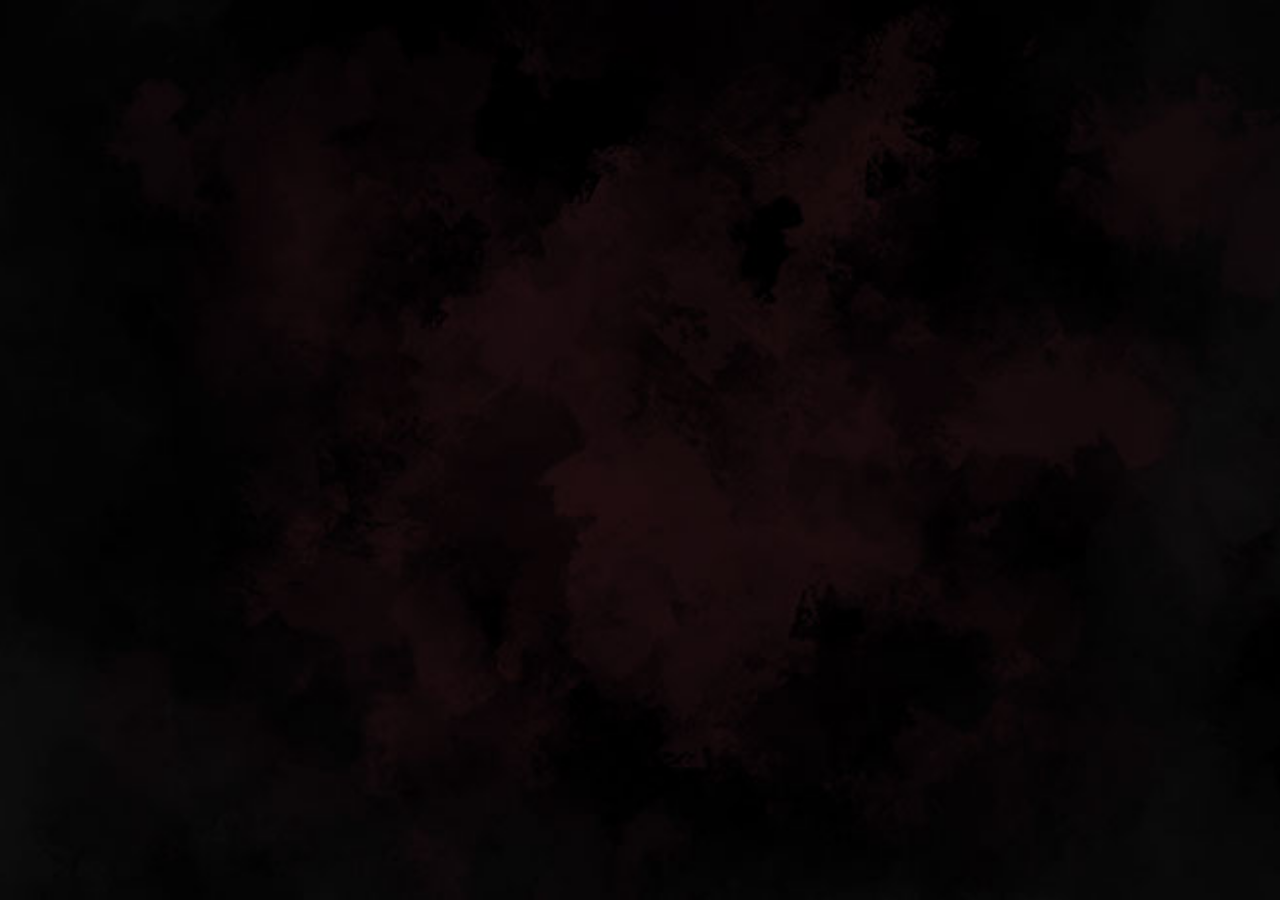
<file: phone/index.html>
<!DOCTYPE html>
<html class="nojs html css_verticalspacer" lang="en-US">
 <head>

  <meta http-equiv="Content-type" content="text/html;charset=UTF-8"/>
  <meta name="generator" content="2018.1.0.386"/>
  <meta name="viewport" content="width=380"/>
  
  <script type="text/javascript">
   // Update the 'nojs'/'js' class on the html node
document.documentElement.className = document.documentElement.className.replace(/\bnojs\b/g, 'js');

// Check that all required assets are uploaded and up-to-date
if(typeof Muse == "undefined") window.Muse = {}; window.Muse.assets = {"required":["museutils.js", "museconfig.js", "jquery.musepolyfill.bgsize.js", "jquery.watch.js", "require.js", "index.css"], "outOfDate":[]};
</script>
  
  <link rel="canonical" href="http://animationBeta.com/index.html"/>
  <title>Home</title>
  <!-- CSS -->
  <link rel="stylesheet" type="text/css" href="../css/site_global.css?crc=444006867"/>
  <link rel="stylesheet" type="text/css" href="css/index.css?crc=513648751" id="pagesheet"/>
   </head>
 <body class="museBGSize">

  <div class="clearfix" id="page"><!-- column -->
   <div class="verticalspacer" data-offset-top="0" data-content-above-spacer="0" data-content-below-spacer="570"></div>
  </div>
  <!-- Other scripts -->
  <script type="text/javascript">
   // Decide whether to suppress missing file error or not based on preference setting
var suppressMissingFileError = false
</script>
  <script type="text/javascript">
   window.Muse.assets.check=function(c){if(!window.Muse.assets.checked){window.Muse.assets.checked=!0;var b={},d=function(a,b){if(window.getComputedStyle){var c=window.getComputedStyle(a,null);return c&&c.getPropertyValue(b)||c&&c[b]||""}if(document.documentElement.currentStyle)return(c=a.currentStyle)&&c[b]||a.style&&a.style[b]||"";return""},a=function(a){if(a.match(/^rgb/))return a=a.replace(/\s+/g,"").match(/([\d\,]+)/gi)[0].split(","),(parseInt(a[0])<<16)+(parseInt(a[1])<<8)+parseInt(a[2]);if(a.match(/^\#/))return parseInt(a.substr(1),
16);return 0},f=function(f){for(var g=document.getElementsByTagName("link"),j=0;j<g.length;j++)if("text/css"==g[j].type){var l=(g[j].href||"").match(/\/?css\/([\w\-]+\.css)\?crc=(\d+)/);if(!l||!l[1]||!l[2])break;b[l[1]]=l[2]}g=document.createElement("div");g.className="version";g.style.cssText="display:none; width:1px; height:1px;";document.getElementsByTagName("body")[0].appendChild(g);for(j=0;j<Muse.assets.required.length;){var l=Muse.assets.required[j],k=l.match(/([\w\-\.]+)\.(\w+)$/),i=k&&k[1]?
k[1]:null,k=k&&k[2]?k[2]:null;switch(k.toLowerCase()){case "css":i=i.replace(/\W/gi,"_").replace(/^([^a-z])/gi,"_$1");g.className+=" "+i;i=a(d(g,"color"));k=a(d(g,"backgroundColor"));i!=0||k!=0?(Muse.assets.required.splice(j,1),"undefined"!=typeof b[l]&&(i!=b[l]>>>24||k!=(b[l]&16777215))&&Muse.assets.outOfDate.push(l)):j++;g.className="version";break;case "js":j++;break;default:throw Error("Unsupported file type: "+k);}}c?c().jquery!="1.8.3"&&Muse.assets.outOfDate.push("jquery-1.8.3.min.js"):Muse.assets.required.push("jquery-1.8.3.min.js");
g.parentNode.removeChild(g);if(Muse.assets.outOfDate.length||Muse.assets.required.length)g="Some files on the server may be missing or incorrect. Clear browser cache and try again. If the problem persists please contact website author.",f&&Muse.assets.outOfDate.length&&(g+="\nOut of date: "+Muse.assets.outOfDate.join(",")),f&&Muse.assets.required.length&&(g+="\nMissing: "+Muse.assets.required.join(",")),suppressMissingFileError?(g+="\nUse SuppressMissingFileError key in AppPrefs.xml to show missing file error pop up.",console.log(g)):alert(g)};location&&location.search&&location.search.match&&location.search.match(/muse_debug/gi)?
setTimeout(function(){f(!0)},5E3):f()}};
var muse_init=function(){require.config({baseUrl:"../"});require(["jquery","museutils","whatinput","jquery.musepolyfill.bgsize","jquery.watch"],function(c){var $ = c;$(document).ready(function(){try{
window.Muse.assets.check($);/* body */
Muse.Utils.transformMarkupToFixBrowserProblemsPreInit();/* body */
Muse.Utils.prepHyperlinks(true);/* body */
Muse.Utils.makeButtonsVisibleAfterSettingMinWidth();/* body */
Muse.Utils.fullPage('#page');/* 100% height page */
Muse.Utils.showWidgetsWhenReady();/* body */
Muse.Utils.transformMarkupToFixBrowserProblems();/* body */
}catch(b){if(b&&"function"==typeof b.notify?b.notify():Muse.Assert.fail("Error calling selector function: "+b),false)throw b;}})})};

</script>
  <!-- RequireJS script -->
  <script src="../scripts/require.js?crc=7928878" type="text/javascript" async data-main="../scripts/museconfig.js?crc=4286661555" onload="if (requirejs) requirejs.onError = function(requireType, requireModule) { if (requireType && requireType.toString && requireType.toString().indexOf && 0 <= requireType.toString().indexOf('#scripterror')) window.Muse.assets.check(); }" onerror="window.Muse.assets.check();"></script>
   </body>
</html>
</file>
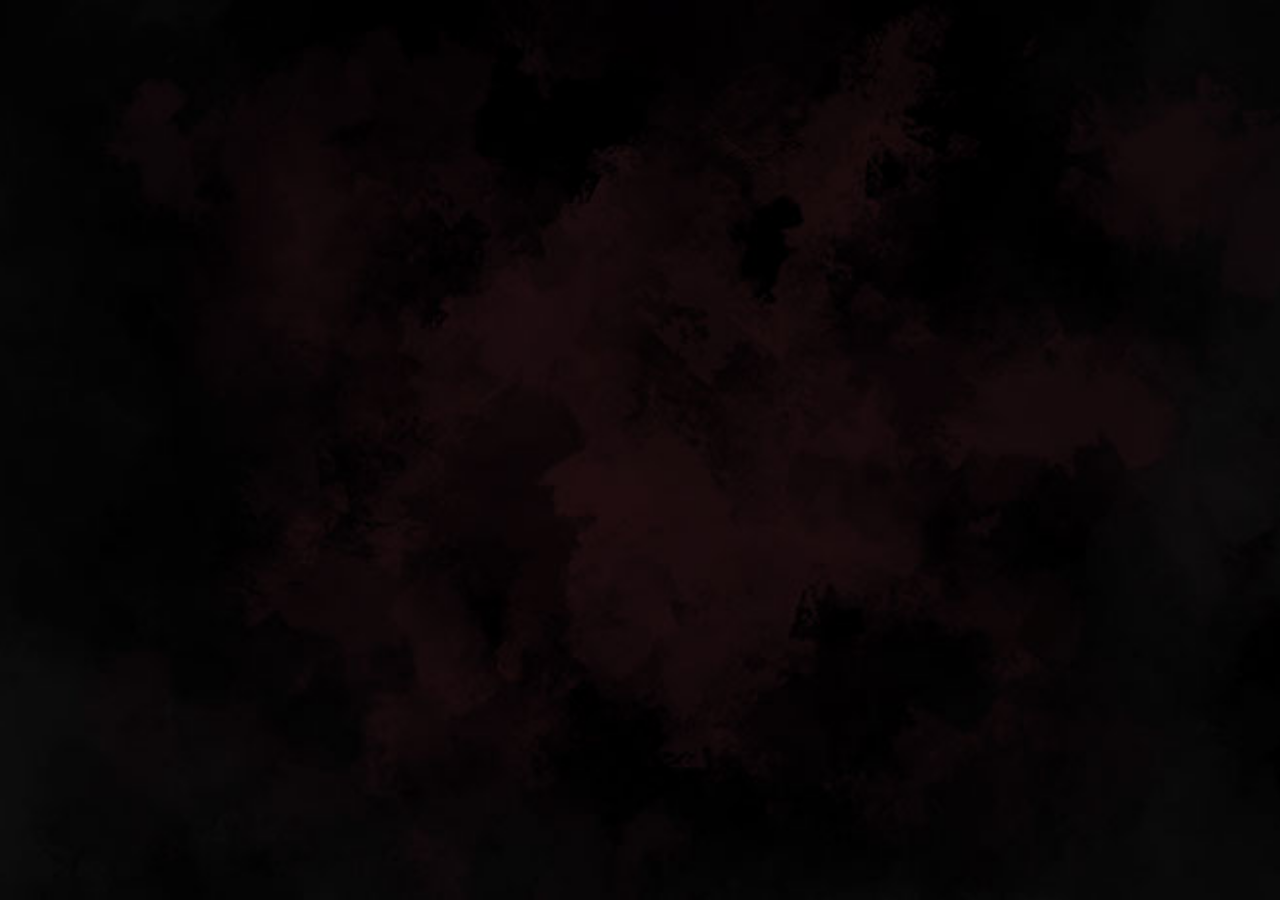
<file: phone/text.html>
<!DOCTYPE html>
<html class="nojs html css_verticalspacer" lang="en-US">
 <head>

  <meta http-equiv="Content-type" content="text/html;charset=UTF-8"/>
  <meta name="generator" content="2018.1.0.386"/>
  <meta name="viewport" content="width=380"/>
  
  <script type="text/javascript">
   // Update the 'nojs'/'js' class on the html node
document.documentElement.className = document.documentElement.className.replace(/\bnojs\b/g, 'js');

// Check that all required assets are uploaded and up-to-date
if(typeof Muse == "undefined") window.Muse = {}; window.Muse.assets = {"required":["museutils.js", "museconfig.js", "jquery.musepolyfill.bgsize.js", "jquery.watch.js", "require.js", "text.css"], "outOfDate":[]};
</script>
  
  <link rel="canonical" href="http://animationBeta.com/text.html"/>
  <title>Text</title>
  <!-- CSS -->
  <link rel="stylesheet" type="text/css" href="../css/site_global.css?crc=444006867"/>
  <link rel="stylesheet" type="text/css" href="css/text.css?crc=513648751" id="pagesheet"/>
   </head>
 <body class="museBGSize">

  <div class="clearfix" id="page"><!-- column -->
   <div class="verticalspacer" data-offset-top="0" data-content-above-spacer="0" data-content-below-spacer="570"></div>
  </div>
  <!-- Other scripts -->
  <script type="text/javascript">
   // Decide whether to suppress missing file error or not based on preference setting
var suppressMissingFileError = false
</script>
  <script type="text/javascript">
   window.Muse.assets.check=function(c){if(!window.Muse.assets.checked){window.Muse.assets.checked=!0;var b={},d=function(a,b){if(window.getComputedStyle){var c=window.getComputedStyle(a,null);return c&&c.getPropertyValue(b)||c&&c[b]||""}if(document.documentElement.currentStyle)return(c=a.currentStyle)&&c[b]||a.style&&a.style[b]||"";return""},a=function(a){if(a.match(/^rgb/))return a=a.replace(/\s+/g,"").match(/([\d\,]+)/gi)[0].split(","),(parseInt(a[0])<<16)+(parseInt(a[1])<<8)+parseInt(a[2]);if(a.match(/^\#/))return parseInt(a.substr(1),
16);return 0},f=function(f){for(var g=document.getElementsByTagName("link"),j=0;j<g.length;j++)if("text/css"==g[j].type){var l=(g[j].href||"").match(/\/?css\/([\w\-]+\.css)\?crc=(\d+)/);if(!l||!l[1]||!l[2])break;b[l[1]]=l[2]}g=document.createElement("div");g.className="version";g.style.cssText="display:none; width:1px; height:1px;";document.getElementsByTagName("body")[0].appendChild(g);for(j=0;j<Muse.assets.required.length;){var l=Muse.assets.required[j],k=l.match(/([\w\-\.]+)\.(\w+)$/),i=k&&k[1]?
k[1]:null,k=k&&k[2]?k[2]:null;switch(k.toLowerCase()){case "css":i=i.replace(/\W/gi,"_").replace(/^([^a-z])/gi,"_$1");g.className+=" "+i;i=a(d(g,"color"));k=a(d(g,"backgroundColor"));i!=0||k!=0?(Muse.assets.required.splice(j,1),"undefined"!=typeof b[l]&&(i!=b[l]>>>24||k!=(b[l]&16777215))&&Muse.assets.outOfDate.push(l)):j++;g.className="version";break;case "js":j++;break;default:throw Error("Unsupported file type: "+k);}}c?c().jquery!="1.8.3"&&Muse.assets.outOfDate.push("jquery-1.8.3.min.js"):Muse.assets.required.push("jquery-1.8.3.min.js");
g.parentNode.removeChild(g);if(Muse.assets.outOfDate.length||Muse.assets.required.length)g="Some files on the server may be missing or incorrect. Clear browser cache and try again. If the problem persists please contact website author.",f&&Muse.assets.outOfDate.length&&(g+="\nOut of date: "+Muse.assets.outOfDate.join(",")),f&&Muse.assets.required.length&&(g+="\nMissing: "+Muse.assets.required.join(",")),suppressMissingFileError?(g+="\nUse SuppressMissingFileError key in AppPrefs.xml to show missing file error pop up.",console.log(g)):alert(g)};location&&location.search&&location.search.match&&location.search.match(/muse_debug/gi)?
setTimeout(function(){f(!0)},5E3):f()}};
var muse_init=function(){require.config({baseUrl:"../"});require(["jquery","museutils","whatinput","jquery.musepolyfill.bgsize","jquery.watch"],function(c){var $ = c;$(document).ready(function(){try{
window.Muse.assets.check($);/* body */
Muse.Utils.transformMarkupToFixBrowserProblemsPreInit();/* body */
Muse.Utils.prepHyperlinks(true);/* body */
Muse.Utils.makeButtonsVisibleAfterSettingMinWidth();/* body */
Muse.Utils.fullPage('#page');/* 100% height page */
Muse.Utils.showWidgetsWhenReady();/* body */
Muse.Utils.transformMarkupToFixBrowserProblems();/* body */
}catch(b){if(b&&"function"==typeof b.notify?b.notify():Muse.Assert.fail("Error calling selector function: "+b),false)throw b;}})})};

</script>
  <!-- RequireJS script -->
  <script src="../scripts/require.js?crc=7928878" type="text/javascript" async data-main="../scripts/museconfig.js?crc=4286661555" onload="if (requirejs) requirejs.onError = function(requireType, requireModule) { if (requireType && requireType.toString && requireType.toString().indexOf && 0 <= requireType.toString().indexOf('#scripterror')) window.Muse.assets.check(); }" onerror="window.Muse.assets.check();"></script>
   </body>
</html>
</file>
<file: css/site_global.css>
html{min-height:100%;min-width:100%;-ms-text-size-adjust:none;}body,div,dl,dt,dd,ul,ol,li,nav,h1,h2,h3,h4,h5,h6,pre,code,form,fieldset,legend,input,button,textarea,p,blockquote,th,td,a{margin:0px;padding:0px;border-width:0px;border-style:solid;border-color:transparent;-webkit-transform-origin:left top;-ms-transform-origin:left top;-o-transform-origin:left top;transform-origin:left top;background-repeat:no-repeat;}button.submit-btn{-moz-box-sizing:content-box;-webkit-box-sizing:content-box;box-sizing:content-box;}.transition{-webkit-transition-property:background-image,background-position,background-color,border-color,border-radius,color,font-size,font-style,font-weight,letter-spacing,line-height,text-align,box-shadow,text-shadow,opacity;transition-property:background-image,background-position,background-color,border-color,border-radius,color,font-size,font-style,font-weight,letter-spacing,line-height,text-align,box-shadow,text-shadow,opacity;}.transition *{-webkit-transition:inherit;transition:inherit;}table{border-collapse:collapse;border-spacing:0px;}fieldset,img{border:0px;border-style:solid;-webkit-transform-origin:left top;-ms-transform-origin:left top;-o-transform-origin:left top;transform-origin:left top;}address,caption,cite,code,dfn,em,strong,th,var,optgroup{font-style:inherit;font-weight:inherit;}del,ins{text-decoration:none;}li{list-style:none;}caption,th{text-align:left;}h1,h2,h3,h4,h5,h6{font-size:100%;font-weight:inherit;}input,button,textarea,select,optgroup,option{font-family:inherit;font-size:inherit;font-style:inherit;font-weight:inherit;}.form-grp input,.form-grp textarea{-webkit-appearance:none;-webkit-border-radius:0;}body{font-family:Arial, Helvetica Neue, Helvetica, sans-serif;text-align:left;font-size:14px;line-height:17px;word-wrap:break-word;text-rendering:optimizeLegibility;-moz-font-feature-settings:'liga';-ms-font-feature-settings:'liga';-webkit-font-feature-settings:'liga';font-feature-settings:'liga';}a:link{color:#0000FF;text-decoration:underline;}a:visited{color:#800080;text-decoration:underline;}a:hover{color:#0000FF;text-decoration:underline;}a:active{color:#EE0000;text-decoration:underline;}a.nontext{color:black;text-decoration:none;font-style:normal;font-weight:normal;}.normal_text{color:#000000;direction:ltr;font-family:Arial, Helvetica Neue, Helvetica, sans-serif;font-size:14px;font-style:normal;font-weight:normal;letter-spacing:0px;line-height:17px;text-align:left;text-decoration:none;text-indent:0px;text-transform:none;vertical-align:0px;padding:0px;}.list0 li:before{position:absolute;right:100%;letter-spacing:0px;text-decoration:none;font-weight:normal;font-style:normal;}.rtl-list li:before{right:auto;left:100%;}.nls-None > li:before,.nls-None .list3 > li:before,.nls-None .list6 > li:before{margin-right:6px;content:'•';}.nls-None .list1 > li:before,.nls-None .list4 > li:before,.nls-None .list7 > li:before{margin-right:6px;content:'○';}.nls-None,.nls-None .list1,.nls-None .list2,.nls-None .list3,.nls-None .list4,.nls-None .list5,.nls-None .list6,.nls-None .list7,.nls-None .list8{padding-left:34px;}.nls-None.rtl-list,.nls-None .list1.rtl-list,.nls-None .list2.rtl-list,.nls-None .list3.rtl-list,.nls-None .list4.rtl-list,.nls-None .list5.rtl-list,.nls-None .list6.rtl-list,.nls-None .list7.rtl-list,.nls-None .list8.rtl-list{padding-left:0px;padding-right:34px;}.nls-None .list2 > li:before,.nls-None .list5 > li:before,.nls-None .list8 > li:before{margin-right:6px;content:'-';}.nls-None.rtl-list > li:before,.nls-None .list1.rtl-list > li:before,.nls-None .list2.rtl-list > li:before,.nls-None .list3.rtl-list > li:before,.nls-None .list4.rtl-list > li:before,.nls-None .list5.rtl-list > li:before,.nls-None .list6.rtl-list > li:before,.nls-None .list7.rtl-list > li:before,.nls-None .list8.rtl-list > li:before{margin-right:0px;margin-left:6px;}.TabbedPanelsTab{white-space:nowrap;}.MenuBar .MenuBarView,.MenuBar .SubMenuView{display:block;list-style:none;}.MenuBar .SubMenu{display:none;position:absolute;}.NoWrap{white-space:nowrap;word-wrap:normal;}.rootelem{margin-left:auto;margin-right:auto;}.colelem{display:inline;float:left;clear:both;}.clearfix:after{content:"\0020";visibility:hidden;display:block;height:0px;clear:both;}*:first-child+html .clearfix{zoom:1;}.clip_frame{overflow:hidden;}.popup_anchor{position:relative;width:0px;height:0px;}.allow_click_through *{pointer-events:auto;}.popup_element{z-index:100000;}.svg{display:block;vertical-align:top;}span.wrap{content:'';clear:left;display:block;}span.actAsInlineDiv{display:inline-block;}.position_content,.excludeFromNormalFlow{float:left;}.preload_images{position:absolute;overflow:hidden;left:-9999px;top:-9999px;height:1px;width:1px;}.preload{height:1px;width:1px;}.animateStates{-webkit-transition:0.3s ease-in-out;-moz-transition:0.3s ease-in-out;-o-transition:0.3s ease-in-out;transition:0.3s ease-in-out;}[data-whatinput="mouse"] *:focus,[data-whatinput="touch"] *:focus,input:focus,textarea:focus{outline:none;}textarea{resize:none;overflow:auto;}.allow_click_through,.fld-prompt{pointer-events:none;}.wrapped-input{position:absolute;top:0px;left:0px;background:transparent;border:none;}.submit-btn{z-index:50000;cursor:pointer;}.anchor_item{width:22px;height:18px;}.MenuBar .SubMenuVisible,.MenuBarVertical .SubMenuVisible,.MenuBar .SubMenu .SubMenuVisible,.popup_element.Active,span.actAsPara,.actAsDiv,a.nonblock.nontext,img.block{display:block;}.widget_invisible,.js .invi,.js .mse_pre_init{visibility:hidden;}.ose_ei{visibility:hidden;z-index:0;}.no_vert_scroll{overflow-y:hidden;}.always_vert_scroll{overflow-y:scroll;}.always_horz_scroll{overflow-x:scroll;}.fullscreen{overflow:hidden;left:0px;top:0px;position:fixed;height:100%;width:100%;-moz-box-sizing:border-box;-webkit-box-sizing:border-box;-ms-box-sizing:border-box;box-sizing:border-box;}.fullwidth{position:absolute;}.borderbox{-moz-box-sizing:border-box;-webkit-box-sizing:border-box;-ms-box-sizing:border-box;box-sizing:border-box;}.scroll_wrapper{position:absolute;overflow:auto;left:0px;right:0px;top:0px;bottom:0px;padding-top:0px;padding-bottom:0px;margin-top:0px;margin-bottom:0px;}.browser_width > *{position:absolute;left:0px;right:0px;}.grpelem,.accordion_wrapper{display:inline;float:left;}.fld-checkbox input[type=checkbox],.fld-radiobutton input[type=radio]{position:absolute;overflow:hidden;clip:rect(0px, 0px, 0px, 0px);height:1px;width:1px;margin:-1px;padding:0px;border:0px;}.fld-checkbox input[type=checkbox] + label,.fld-radiobutton input[type=radio] + label{display:inline-block;background-repeat:no-repeat;cursor:pointer;float:left;width:100%;height:100%;}.pointer_cursor,.fld-recaptcha-mode,.fld-recaptcha-refresh,.fld-recaptcha-help{cursor:pointer;}p,h1,h2,h3,h4,h5,h6,ol,ul,span.actAsPara{max-height:1000000px;}.superscript{vertical-align:super;font-size:66%;line-height:0px;}.subscript{vertical-align:sub;font-size:66%;line-height:0px;}.horizontalSlideShow{-ms-touch-action:pan-y;touch-action:pan-y;}.verticalSlideShow{-ms-touch-action:pan-x;touch-action:pan-x;}.colelem100,.verticalspacer{clear:both;}.list0 li,.MenuBar .MenuItemContainer,.SlideShowContentPanel .fullscreen img,.css_verticalspacer .verticalspacer{position:relative;}.popup_element.Inactive,.js .disn,.js .an_invi,.hidden,.breakpoint{display:none;}#muse_css_mq{position:absolute;display:none;background-color:#FFFFFE;}.fluid_height_spacer{width:0.01px;}.muse_check_css{display:none;position:fixed;}@media screen and (-webkit-min-device-pixel-ratio:0){body{text-rendering:auto;}}
</file>
<file: phone/css/index.css>
.version.index{color:#00001E;background-color:#9DA86F;}#muse_css_mq{background-color:#FFFFFF;}#page{z-index:1;width:0px;min-height:0px;background-image:none;border-width:0px;border-color:#000000;background-color:transparent;padding-right:380px;padding-bottom:570px;}.css_verticalspacer .verticalspacer{height:calc(100vh - 570px);}.html{background:#FFFFFF url("../../images/bg_main760x460.jpg?crc=3817292961") no-repeat center center scroll;background-size:cover;}body{position:relative;min-width:380px;}@-ms-viewport{width:380px;}@-webkit-viewport{width:380px;}@-o-viewport{width:380px;}@-moz-viewport{width:380px;}@viewport{width:380px;}
</file>
<file: phone/css/text.css>
.version.text{color:#00001E;background-color:#9DA86F;}#muse_css_mq{background-color:#FFFFFF;}#page{z-index:1;width:0px;min-height:0px;background-image:none;border-width:0px;border-color:#000000;background-color:transparent;padding-right:380px;padding-bottom:570px;}.css_verticalspacer .verticalspacer{height:calc(100vh - 570px);}.html{background:#FFFFFF url("../../images/bg_main760x460.jpg?crc=3817292961") no-repeat center center scroll;background-size:cover;}body{position:relative;min-width:380px;}@-ms-viewport{width:380px;}@-webkit-viewport{width:380px;}@-o-viewport{width:380px;}@-moz-viewport{width:380px;}@viewport{width:380px;}
</file>
